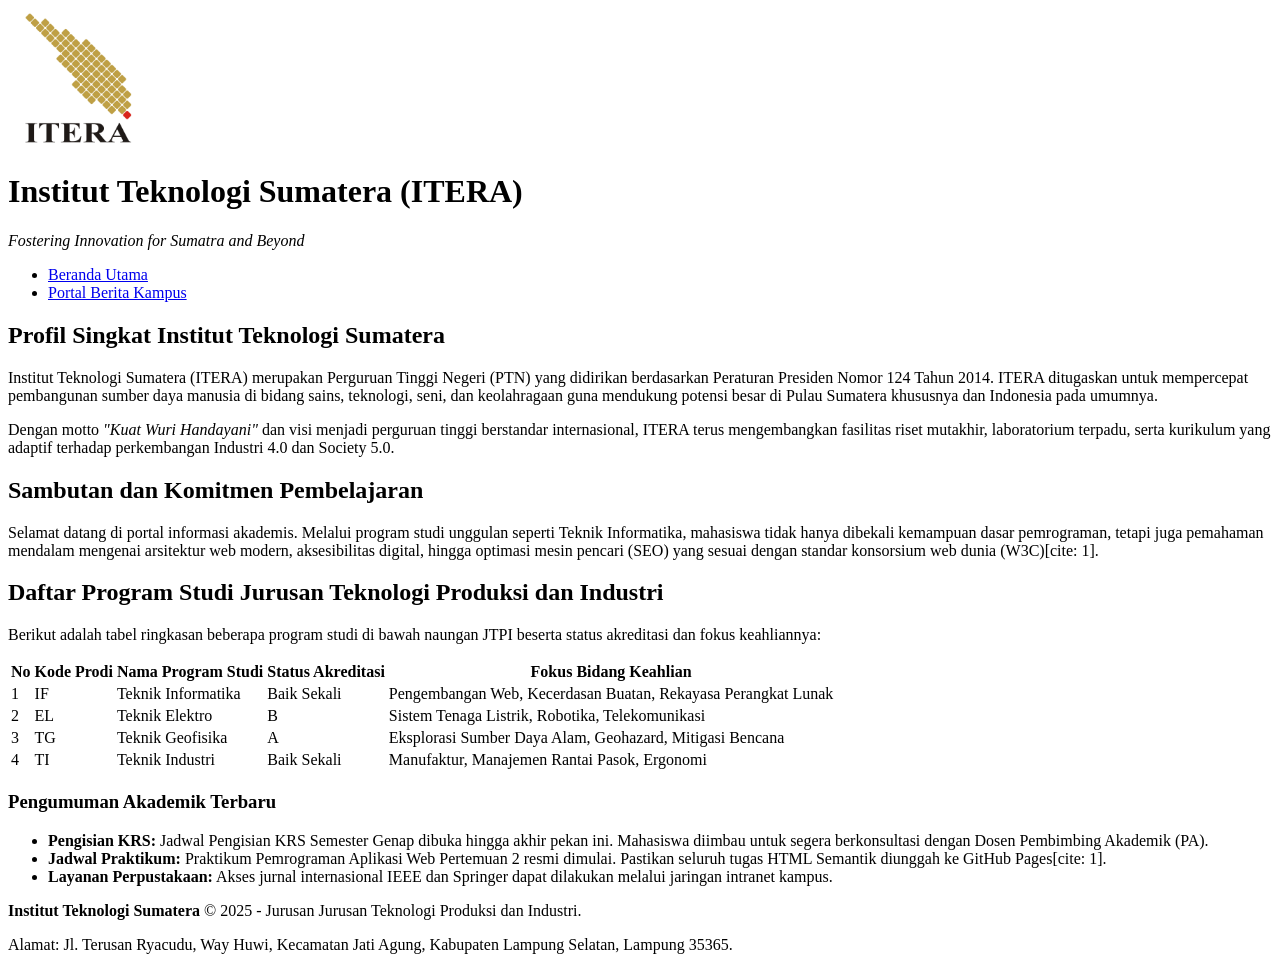
<file: index.html>
<!DOCTYPE html>
<html lang="id">
<head>
    <meta charset="UTF-8">
    <meta name="viewport" content="width=device-width, initial-scale=1.0">
    <title>Institut Teknologi Sumatera - Profil & Informasi Akademik</title>
</head>
<body>

    <!-- Header & Navigasi Utama -->
    <header>
        <img src="logo.png" alt="Logo Institut Teknologi Sumatera" width="140">
        <h1>Institut Teknologi Sumatera (ITERA)</h1>
        <p><em>Fostering Innovation for Sumatra and Beyond</em></p>
        <nav>
            <ul>
                <li><a href="index.html">Beranda Utama</a></li>
                <li><a href="berita.html">Portal Berita Kampus</a></li>
            </ul>
        </nav>
    </header>

    <!-- Konten Utama -->
    <main>
        
        <!-- Section Profil ITERA -->
        <section>
            <h2>Profil Singkat Institut Teknologi Sumatera</h2>
            <p>Institut Teknologi Sumatera (ITERA) merupakan Perguruan Tinggi Negeri (PTN) yang didirikan berdasarkan Peraturan Presiden Nomor 124 Tahun 2014. ITERA ditugaskan untuk mempercepat pembangunan sumber daya manusia di bidang sains, teknologi, seni, dan keolahragaan guna mendukung potensi besar di Pulau Sumatera khususnya dan Indonesia pada umumnya.</p>
            <p>Dengan motto <em>"Kuat Wuri Handayani"</em> dan visi menjadi perguruan tinggi berstandar internasional, ITERA terus mengembangkan fasilitas riset mutakhir, laboratorium terpadu, serta kurikulum yang adaptif terhadap perkembangan Industri 4.0 dan Society 5.0.</p>
        </section>

        <!-- Section Sambutan Rektor -->
        <section>
            <h2>Sambutan dan Komitmen Pembelajaran</h2>
            <p>Selamat datang di portal informasi akademis. Melalui program studi unggulan seperti Teknik Informatika, mahasiswa tidak hanya dibekali kemampuan dasar pemrograman, tetapi juga pemahaman mendalam mengenai arsitektur web modern, aksesibilitas digital, hingga optimasi mesin pencari (SEO) yang sesuai dengan standar konsorsium web dunia (W3C)[cite: 1].</p>
        </section>

        <!-- Section Data Program Studi (Persyaratan Minimal 1 Tabel) -->
        <section>
            <h2>Daftar Program Studi Jurusan Teknologi Produksi dan Industri</h2>
            <p>Berikut adalah tabel ringkasan beberapa program studi di bawah naungan JTPI beserta status akreditasi dan fokus keahliannya:</p>
            
            <table>
                <thead>
                    <tr>
                        <th>No</th>
                        <th>Kode Prodi</th>
                        <th>Nama Program Studi</th>
                        <th>Status Akreditasi</th>
                        <th>Fokus Bidang Keahlian</th>
                    </tr>
                </thead>
                <tbody>
                    <tr>
                        <td>1</td>
                        <td>IF</td>
                        <td>Teknik Informatika</td>
                        <td>Baik Sekali</td>
                        <td>Pengembangan Web, Kecerdasan Buatan, Rekayasa Perangkat Lunak</td>
                    </tr>
                    <tr>
                        <td>2</td>
                        <td>EL</td>
                        <td>Teknik Elektro</td>
                        <td>B</td>
                        <td>Sistem Tenaga Listrik, Robotika, Telekomunikasi</td>
                    </tr>
                    <tr>
                        <td>3</td>
                        <td>TG</td>
                        <td>Teknik Geofisika</td>
                        <td>A</td>
                        <td>Eksplorasi Sumber Daya Alam, Geohazard, Mitigasi Bencana</td>
                    </tr>
                    <tr>
                        <td>4</td>
                        <td>TI</td>
                        <td>Teknik Industri</td>
                        <td>Baik Sekali</td>
                        <td>Manufaktur, Manajemen Rantai Pasok, Ergonomi</td>
                    </tr>
                </tbody>
            </table>
        </section>

        <!-- Sidebar / Informasi Sampingan -->
        <aside>
            <h3>Pengumuman Akademik Terbaru</h3>
            <ul>
                <li><strong>Pengisian KRS:</strong> Jadwal Pengisian KRS Semester Genap dibuka hingga akhir pekan ini. Mahasiswa diimbau untuk segera berkonsultasi dengan Dosen Pembimbing Akademik (PA).</li>
                <li><strong>Jadwal Praktikum:</strong> Praktikum Pemrograman Aplikasi Web Pertemuan 2 resmi dimulai. Pastikan seluruh tugas HTML Semantik diunggah ke GitHub Pages[cite: 1].</li>
                <li><strong>Layanan Perpustakaan:</strong> Akses jurnal internasional IEEE dan Springer dapat dilakukan melalui jaringan intranet kampus.</li>
            </ul>
        </aside>

    </main>

    <!-- Footer -->
    <footer>
        <p><strong>Institut Teknologi Sumatera</strong> &copy; 2025 - Jurusan Jurusan Teknologi Produksi dan Industri.</p>
        <p>Alamat: Jl. Terusan Ryacudu, Way Huwi, Kecamatan Jati Agung, Kabupaten Lampung Selatan, Lampung 35365.</p>
    </footer>

</body>
</html>
</file>
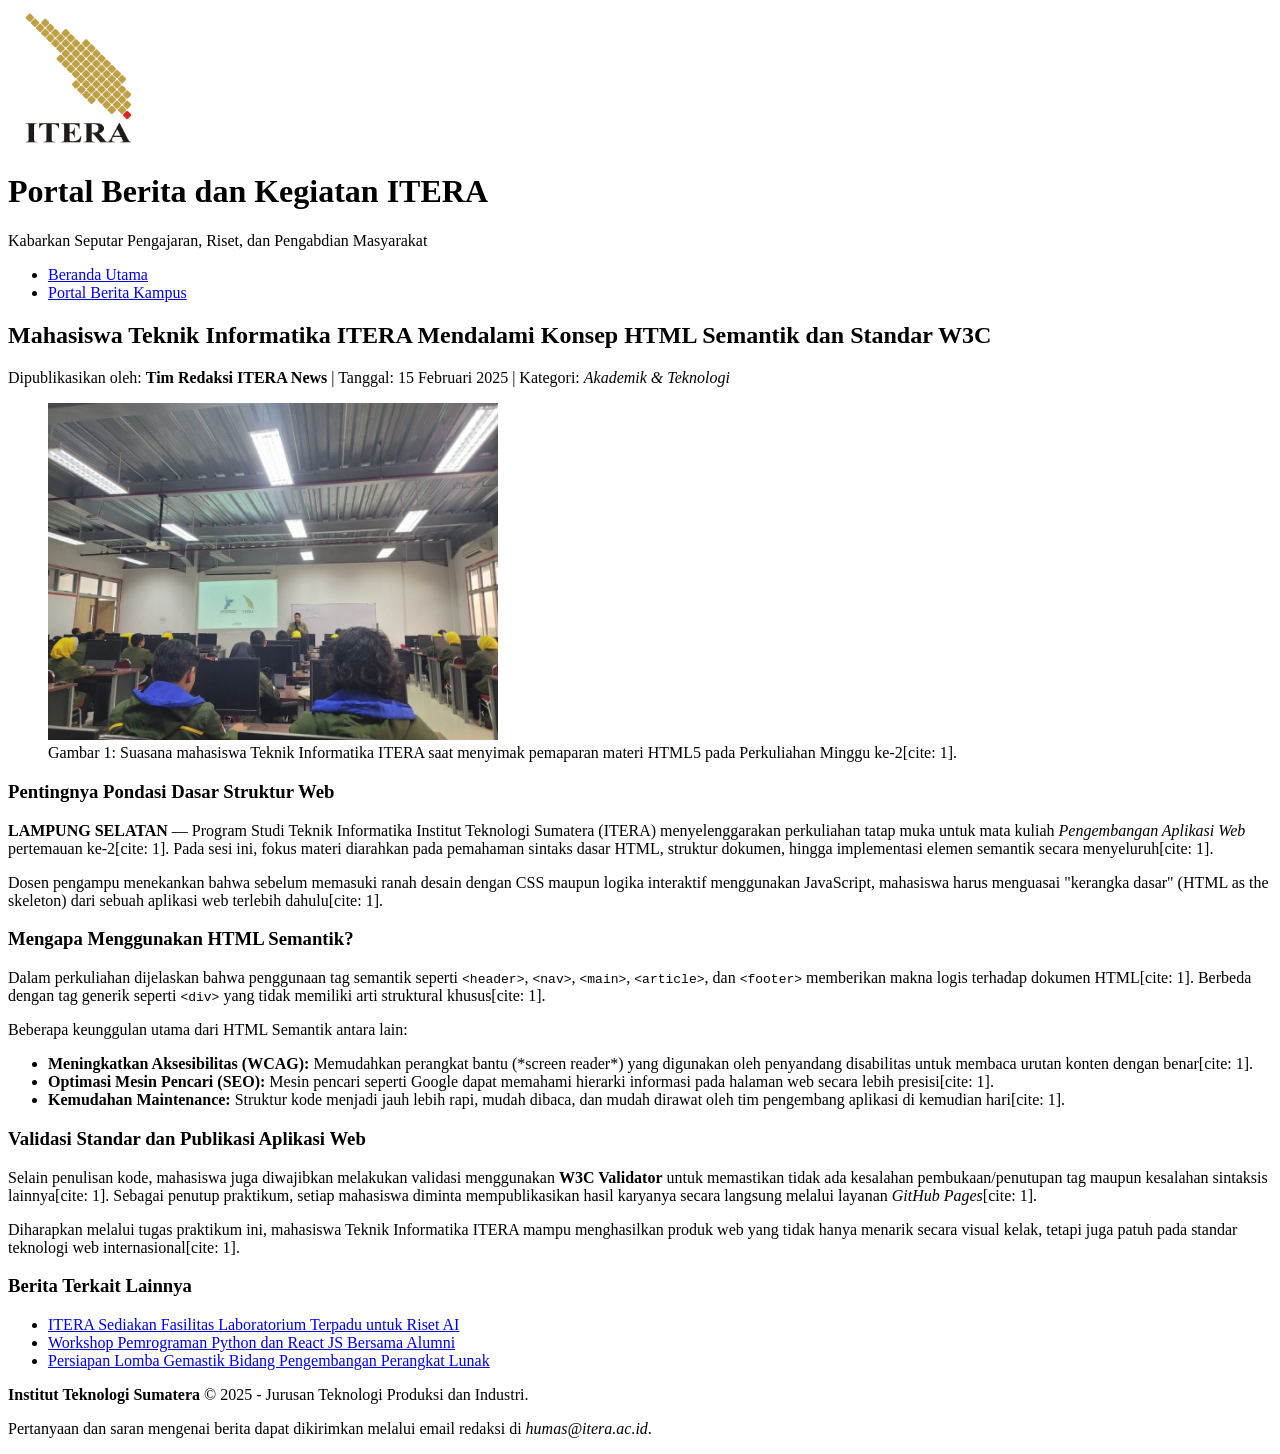
<file: berita.html>
<!DOCTYPE html>
<html lang="id">
<head>
    <meta charset="UTF-8">
    <meta name="viewport" content="width=device-width, initial-scale=1.0">
    <title>Berita ITERA - Penerapan HTML Semantik Dalam Pemweb</title>
</head>
<body>

    <!-- Header & Navigasi -->
    <header>
        <img src="logo.png" alt="Logo Institut Teknologi Sumatera" width="140">
        <h1>Portal Berita dan Kegiatan ITERA</h1>
        <p>Kabarkan Seputar Pengajaran, Riset, dan Pengabdian Masyarakat</p>
        <nav>
            <ul>
                <li><a href="index.html">Beranda Utama</a></li>
                <li><a href="berita.html">Portal Berita Kampus</a></li>
            </ul>
        </nav>
    </header>

    <!-- Konten Utama Berita -->
    <main>
        
        <!-- Artikel Berita Utama -->
        <article>
            <header>
                <h2>Mahasiswa Teknik Informatika ITERA Mendalami Konsep HTML Semantik dan Standar W3C</h2>
                <p>Dipublikasikan oleh: <strong>Tim Redaksi ITERA News</strong> | Tanggal: <time datetime="2025-02-15">15 Februari 2025</time> | Kategori: <em>Akademik & Teknologi</em></p>
            </header>

            <figure>
                <img src="kuliah-pemweb.jpg" alt="Suasana Perkuliahan Pemrograman Web di ITERA" width="450">
                <figcaption>Gambar 1: Suasana mahasiswa Teknik Informatika ITERA saat menyimak pemaparan materi HTML5 pada Perkuliahan Minggu ke-2[cite: 1].</figcaption>
            </figure>

            <!-- Bagian Paragraf Pembuka -->
            <section>
                <h3>Pentingnya Pondasi Dasar Struktur Web</h3>
                <p><strong>LAMPUNG SELATAN</strong> — Program Studi Teknik Informatika Institut Teknologi Sumatera (ITERA) menyelenggarakan perkuliahan tatap muka untuk mata kuliah <em>Pengembangan Aplikasi Web</em> pertemauan ke-2[cite: 1]. Pada sesi ini, fokus materi diarahkan pada pemahaman sintaks dasar HTML, struktur dokumen, hingga implementasi elemen semantik secara menyeluruh[cite: 1].</p>
                <p>Dosen pengampu menekankan bahwa sebelum memasuki ranah desain dengan CSS maupun logika interaktif menggunakan JavaScript, mahasiswa harus menguasai "kerangka dasar" (HTML as the skeleton) dari sebuah aplikasi web terlebih dahulu[cite: 1].</p>
            </section>

            <!-- Bagian Penerapan HTML Semantik -->
            <section>
                <h3>Mengapa Menggunakan HTML Semantik?</h3>
                <p>Dalam perkuliahan dijelaskan bahwa penggunaan tag semantik seperti <code>&lt;header&gt;</code>, <code>&lt;nav&gt;</code>, <code>&lt;main&gt;</code>, <code>&lt;article&gt;</code>, dan <code>&lt;footer&gt;</code> memberikan makna logis terhadap dokumen HTML[cite: 1]. Berbeda dengan tag generik seperti <code>&lt;div&gt;</code> yang tidak memiliki arti struktural khusus[cite: 1].</p>
                
                <p>Beberapa keunggulan utama dari HTML Semantik antara lain:</p>
                <ul>
                    <li><strong>Meningkatkan Aksesibilitas (WCAG):</strong> Memudahkan perangkat bantu (*screen reader*) yang digunakan oleh penyandang disabilitas untuk membaca urutan konten dengan benar[cite: 1].</li>
                    <li><strong>Optimasi Mesin Pencari (SEO):</strong> Mesin pencari seperti Google dapat memahami hierarki informasi pada halaman web secara lebih presisi[cite: 1].</li>
                    <li><strong>Kemudahan Maintenance:</strong> Struktur kode menjadi jauh lebih rapi, mudah dibaca, dan mudah dirawat oleh tim pengembang aplikasi di kemudian hari[cite: 1].</li>
                </ul>
            </section>

            <!-- Bagian Pengujian W3C & GitHub Pages -->
            <section>
                <h3>Validasi Standar dan Publikasi Aplikasi Web</h3>
                <p>Selain penulisan kode, mahasiswa juga diwajibkan melakukan validasi menggunakan <strong>W3C Validator</strong> untuk memastikan tidak ada kesalahan pembukaan/penutupan tag maupun kesalahan sintaksis lainnya[cite: 1]. Sebagai penutup praktikum, setiap mahasiswa diminta mempublikasikan hasil karyanya secara langsung melalui layanan <em>GitHub Pages</em>[cite: 1].</p>
                <p>Diharapkan melalui tugas praktikum ini, mahasiswa Teknik Informatika ITERA mampu menghasilkan produk web yang tidak hanya menarik secara visual kelak, tetapi juga patuh pada standar teknologi web internasional[cite: 1].</p>
            </section>
        </article>

        <!-- Sidebar Berita Terkait -->
        <aside>
            <h3>Berita Terkait Lainnya</h3>
            <ul>
                <li><a href="#">ITERA Sediakan Fasilitas Laboratorium Terpadu untuk Riset AI</a></li>
                <li><a href="#">Workshop Pemrograman Python dan React JS Bersama Alumni</a></li>
                <li><a href="#">Persiapan Lomba Gemastik Bidang Pengembangan Perangkat Lunak</a></li>
            </ul>
        </aside>

    </main>

    <!-- Footer -->
    <footer>
        <p><strong>Institut Teknologi Sumatera</strong> &copy; 2025 - Jurusan Teknologi Produksi dan Industri.</p>
        <p>Pertanyaan dan saran mengenai berita dapat dikirimkan melalui email redaksi di <em>humas@itera.ac.id</em>.</p>
    </footer>

</body>
</html>
</file>
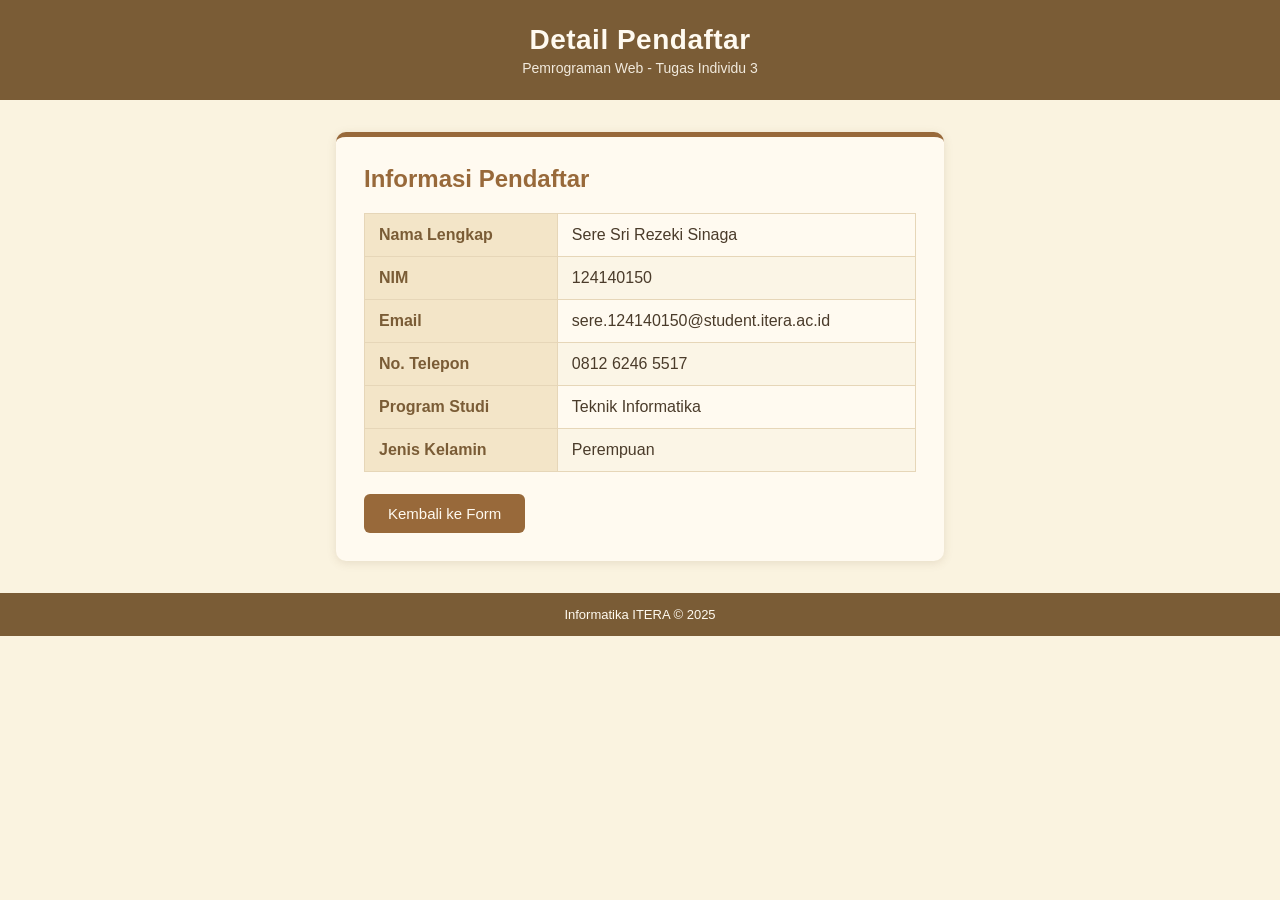
<file: task_3/detail.html>
<!DOCTYPE html>
<html lang="id">
<head>
  <meta charset="UTF-8">
  <meta name="viewport" content="width=device-width, initial-scale=1.0">
  <title>Detail Pendaftar</title>
  <link rel="stylesheet" href="style.css">
</head>
<body>
  <header>
    <h1 id="judul-halaman">Detail Pendaftar</h1>
    <p>Pemrograman Web - Tugas Individu 3</p>
  </header>

  <div class="container">
    <div class="box">
      <h2>Informasi Pendaftar</h2>

      <!-- Data dummy (belum menangkap data dari query string) -->
      <table>
        <tr>
          <th>Nama Lengkap</th>
          <td>Sere Sri Rezeki Sinaga</td>
        </tr>
        <tr>
          <th>NIM</th>
          <td>124140150</td>
        </tr>
        <tr>
          <th>Email</th>
          <td>sere.124140150@student.itera.ac.id</td>
        </tr>
        <tr>
          <th>No. Telepon</th>
          <td>0812 6246 5517</td>
        </tr>
        <tr>
          <th>Program Studi</th>
          <td>Teknik Informatika</td>
        </tr>
        <tr>
          <th>Jenis Kelamin</th>
          <td>Perempuan</td>
        </tr>
      </table>

      <a href="pendaftaran.html" class="btn">Kembali ke Form</a>
    </div>
  </div>

  <footer>Informatika ITERA &copy; 2025</footer>
</body>
</html>
</file>
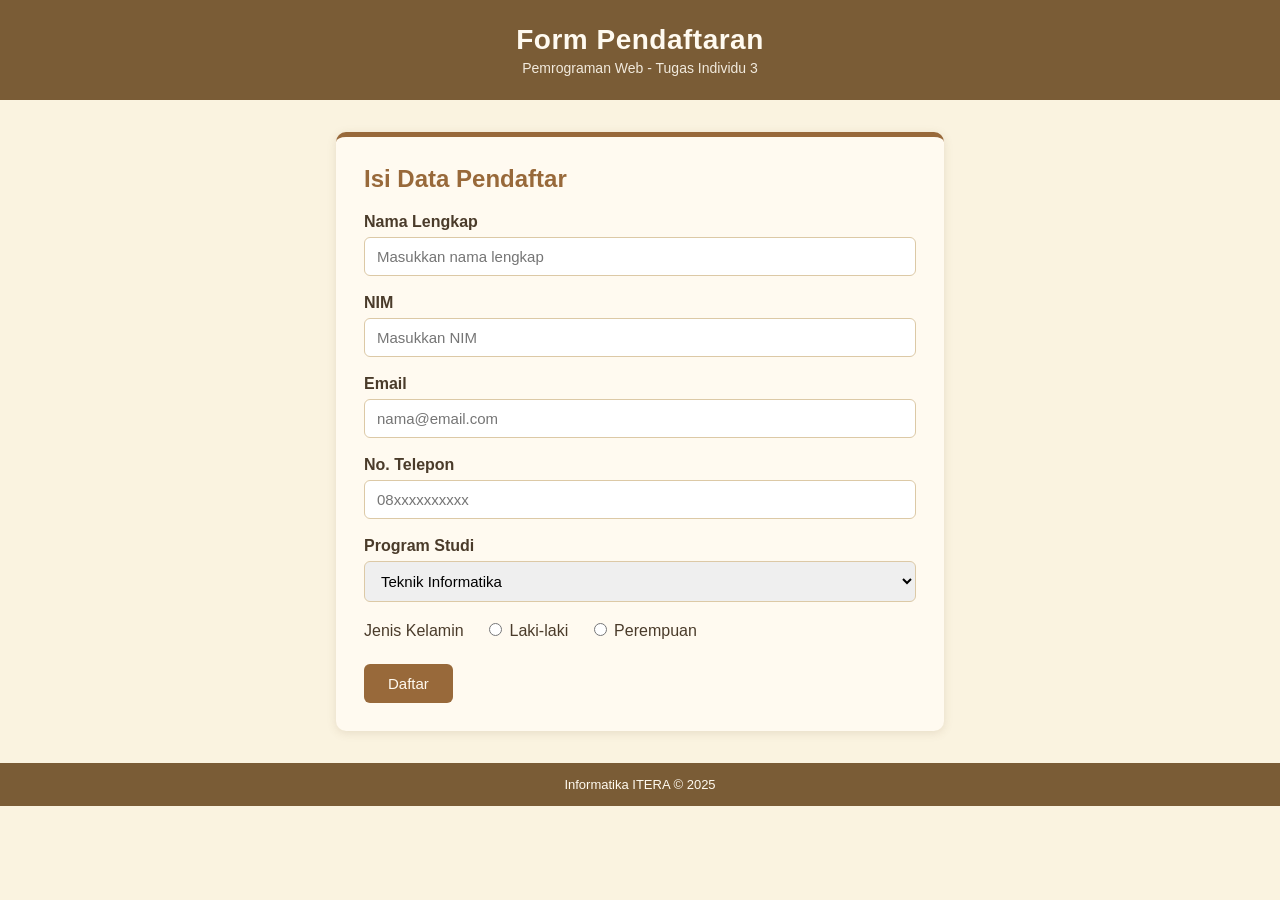
<file: task_3/pendaftaran.html>
<!DOCTYPE html>
<html lang="id">
<head>
  <meta charset="UTF-8">
  <meta name="viewport" content="width=device-width, initial-scale=1.0">
  <title>Pendaftaran</title>
  <link rel="stylesheet" href="style.css">
</head>
<body>
  <header>
    <h1 id="judul-halaman">Form Pendaftaran</h1>
    <p>Pemrograman Web - Tugas Individu 3</p>
  </header>

  <div class="container">
    <div class="box">
      <h2>Isi Data Pendaftar</h2>

      <!--
        Desain Query String:
        Form menggunakan method GET sehingga data dikirim lewat URL, contoh:
        detail.html?nama=Sere+Sri+Rezeki+Sinaga&nim=124140150
          &email=sere.124140150%40student.itera.ac.id
          &telepon=081262465517&jurusan=Teknik+Informatika&gender=Perempuan
        Pada tugas ini hanya didesain query string-nya, data tidak ditangkap/diproses.
      -->
      <form action="detail.html" method="GET">
        <div class="form-group">
          <label for="nama">Nama Lengkap</label>
          <input type="text" id="nama" name="nama" placeholder="Masukkan nama lengkap">
        </div>

        <div class="form-group">
          <label for="nim">NIM</label>
          <input type="text" id="nim" name="nim" placeholder="Masukkan NIM">
        </div>

        <div class="form-group">
          <label for="email">Email</label>
          <input type="email" id="email" name="email" placeholder="nama@email.com">
        </div>

        <div class="form-group">
          <label for="telepon">No. Telepon</label>
          <input type="tel" id="telepon" name="telepon" placeholder="08xxxxxxxxxx">
        </div>

        <div class="form-group">
          <label for="jurusan">Program Studi</label>
          <select id="jurusan" name="jurusan">
            <option value="Teknik Informatika">Teknik Informatika</option>
            <option value="Sistem Informasi">Sistem Informasi</option>
            <option value="Teknik Elektro">Teknik Elektro</option>
            <option value="Teknik Sipil">Teknik Sipil</option>
          </select>
        </div>

        <div class="form-group radio-group">
          <label>Jenis Kelamin</label>
          <label><input type="radio" name="gender" value="Laki-laki"> Laki-laki</label>
          <label><input type="radio" name="gender" value="Perempuan"> Perempuan</label>
        </div>

        <button type="submit" class="btn">Daftar</button>
      </form>
    </div>
  </div>

  <footer>Informatika ITERA &copy; 2025</footer>
</body>
</html>
</file>
<file: task_3/style.css>
/* Selector elemen */
* {
  box-sizing: border-box;
}

body {
  margin: 0;
  font-family: "Segoe UI", Arial, sans-serif;
  background: #faf3e0;
  color: #4a3b2a;
}

header {
  background: #7a5c36;
  color: #fffaf0;
  text-align: center;
  padding: 24px 16px;
}

header h1 {
  margin: 0 0 4px;
  font-size: 28px;
}

header p {
  margin: 0;
  font-size: 14px;
  opacity: 0.9;
}

footer {
  background: #7a5c36;
  color: #fffaf0;
  text-align: center;
  padding: 14px;
  font-size: 13px;
  margin-top: 32px;
}

/* Selector class: layout & box */
.container {
  max-width: 640px;
  margin: 32px auto 0;
  padding: 0 16px;
}

.box {
  background: #fffaf0;
  border-radius: 10px;
  padding: 28px;
  box-shadow: 0 2px 10px rgba(122, 92, 54, 0.15);
  border-top: 5px solid #98693a;
}

.box h2 {
  margin-top: 0;
  color: #98693a;
}

/* Selector class: form */
.form-group {
  margin-bottom: 18px;
}

label {
  display: block;
  font-weight: 600;
  margin-bottom: 6px;
}

input[type="text"],
input[type="email"],
input[type="tel"],
select {
  width: 100%;
  padding: 10px 12px;
  border: 1px solid #dcc9a6;
  border-radius: 6px;
  font-size: 15px;
}

input:focus,
select:focus {
  outline: none;
  border-color: #98693a;
  box-shadow: 0 0 0 3px rgba(152, 105, 58, 0.2);
}

.radio-group label {
  display: inline-block;
  font-weight: normal;
  margin-right: 16px;
}

.btn {
  background: #98693a;
  color: #fffaf0;
  border: none;
  padding: 11px 24px;
  border-radius: 6px;
  font-size: 15px;
  cursor: pointer;
  text-decoration: none;
  display: inline-block;
}

.btn:hover {
  background: #7a5c36;
}

/* Selector class: tabel */
table {
  width: 100%;
  border-collapse: collapse;
  margin-bottom: 22px;
}

th,
td {
  text-align: left;
  padding: 12px 14px;
  border: 1px solid #e6d6b8;
}

th {
  background: #f3e5c8;
  width: 35%;
  color: #7a5c36;
}

tr:nth-child(even) td {
  background: #fbf5e6;
}

/* Selector ID */
#judul-halaman {
  letter-spacing: 0.5px;
}
</file>
